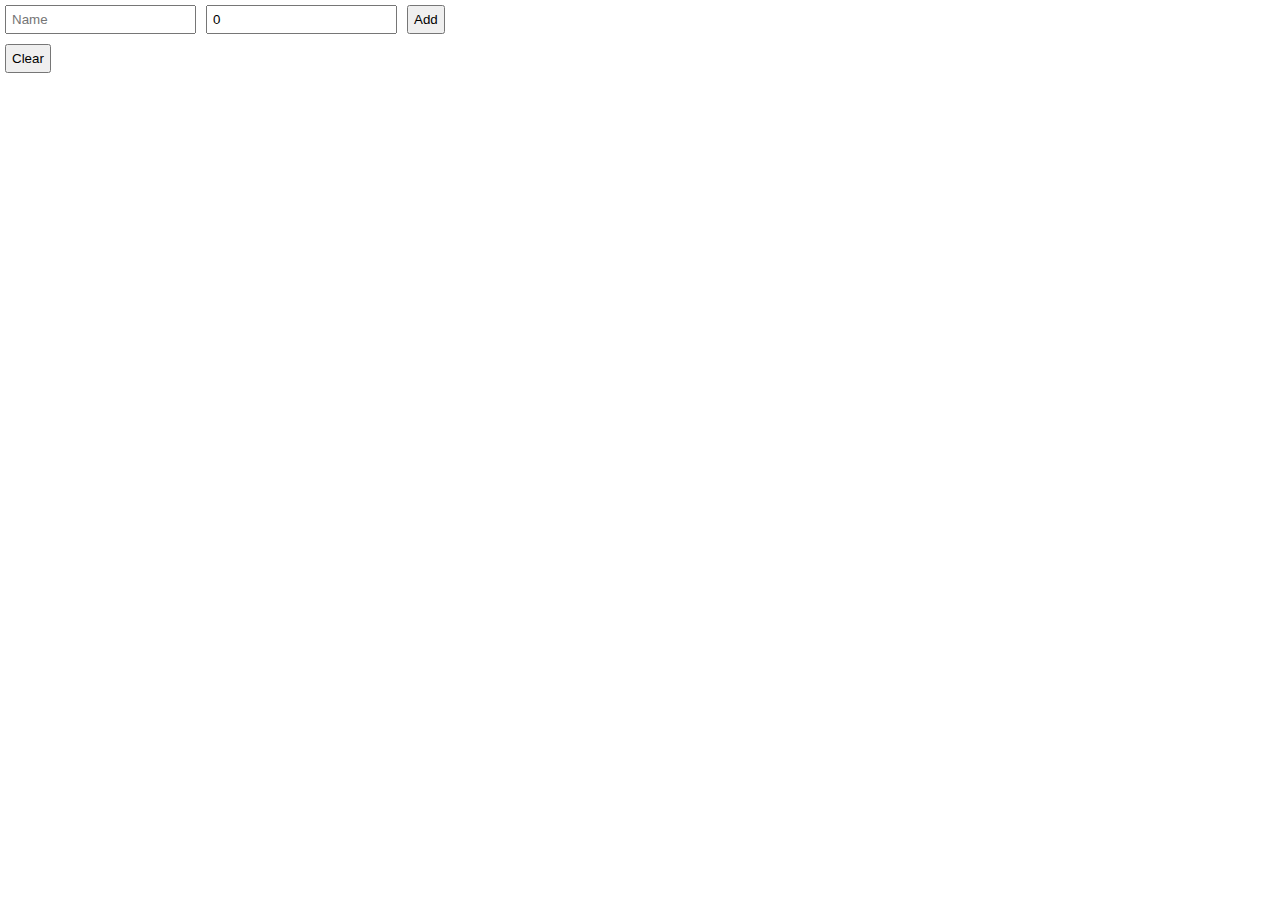
<file: tools/ark/index.html>
<!DOCTYPE html>
<html lang="en">
  <head>
    <meta charset="UTF-8" />
    <meta name="viewport" content="width=device-width, initial-scale=1.0" />
    <meta name="robots" content="noindex" />
    <!-- Prevent favicon requests -->
    <link rel="icon" href="data:,">
    <title>tools-ark</title>
  <script type="module" crossorigin src="./assets/index.89a86a2c.js"></script>
  <link rel="modulepreload" href="./assets/vendor.b0ce6166.js">
  <link rel="stylesheet" href="./assets/index.be4a4627.css">
</head>
  <body>
    <div id="app"></div>
    
  </body>
</html>
</file>
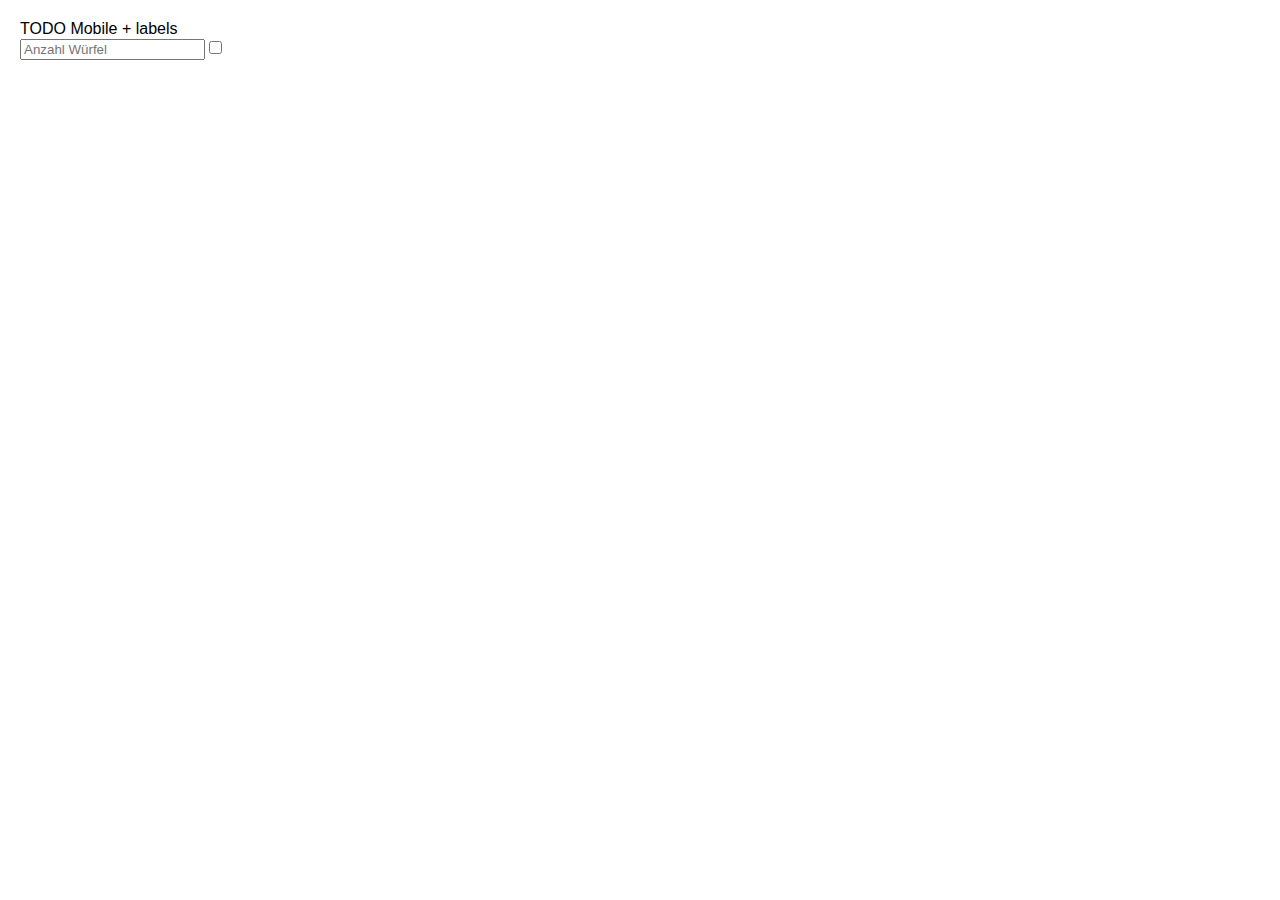
<file: tools/dice/index.html>
<!DOCTYPE html>
<html lang="en">

<head>
  <meta charset="UTF-8" />
  <meta name="viewport" content="width=device-width, initial-scale=1.0" />
  <meta name="robots" content="noindex" />
  <!-- Prevent favicon requests -->
  <link rel="icon" href="data:,">
  <title>tools-dice</title>
  <script type="module" crossorigin src="./assets/index.83acf054.js"></script>
  <link rel="stylesheet" href="./assets/index.0fe3d576.css">
</head>

<body>
  <div id="app"></div>
  
</body>

</html>
</file>
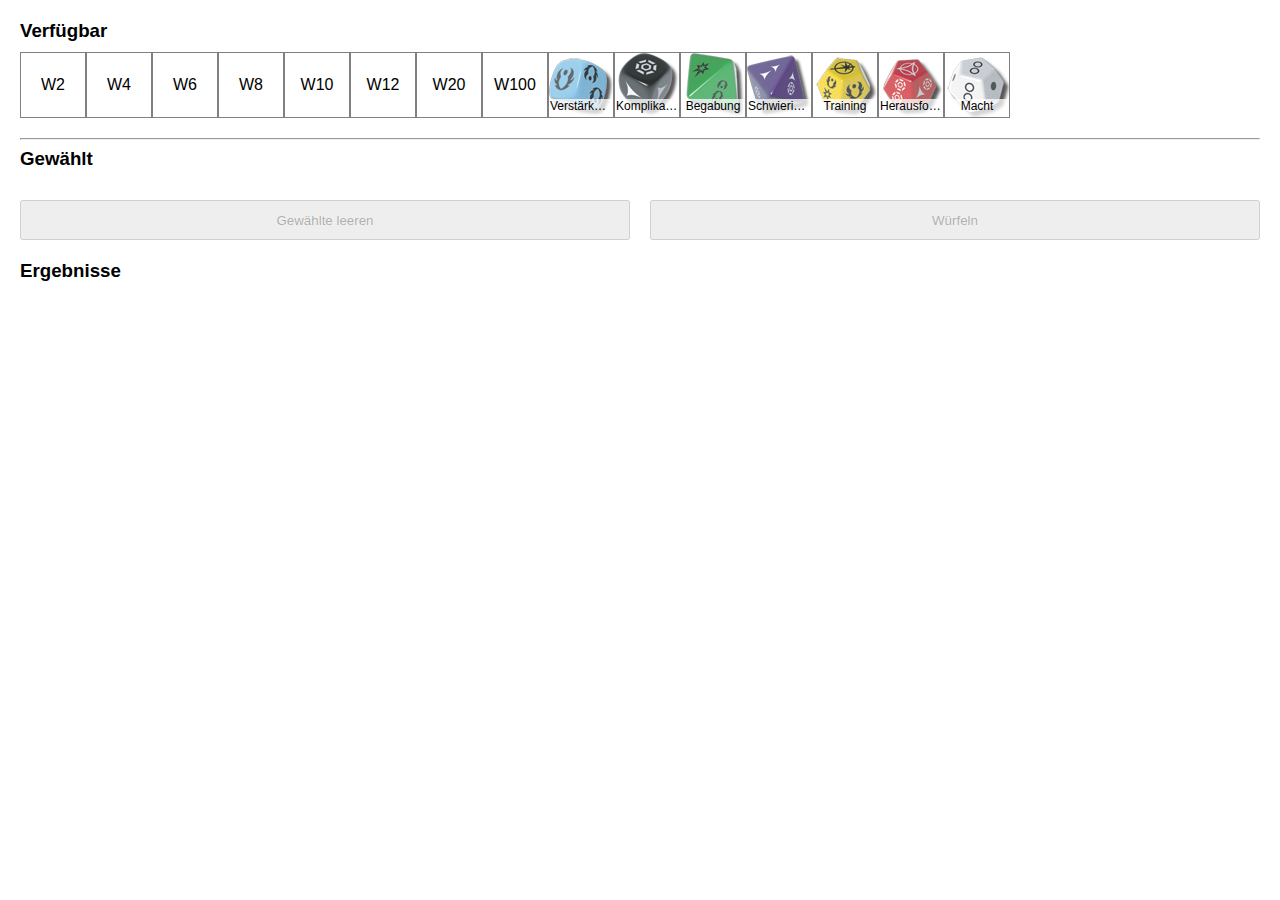
<file: tools/swrp/index.html>
<!DOCTYPE html>
<html lang="en">

<head>
  <meta charset="UTF-8" />
  <meta name="viewport" content="width=device-width, initial-scale=1.0, maximum-scale=1.0, user-scalable=no" />
  <meta name="robots" content="noindex" />
  <title>tools-swrp</title>
  <!-- Prevent favicon requests -->
  <link rel="icon" href="data:,">
  <!-- PWA -->
  <link rel="manifest" href="/src/assets/manifest.json">
  <meta name="theme-color" content="#000000">
  <!-- PWA general / Android -->
  <meta name="mobile-web-app-capable" content="yes">
  <!-- PWA iOS -->
  <meta name="apple-mobile-web-app-status-bar-style" content="black">
  <meta name="apple-mobile-web-app-capable" content="yes">
  <meta name="apple-mobile-web-app-title" content="SWRP Dice">
  <link rel="apple-touch-icon" href="./assets/proficiency-b1280aee.png">
  <meta name="apple-touch-startup-image" content="/src/assets/proficiency.png">
  <meta name="apple-touch-fullscreen" content="yes">
  <script type="module" crossorigin src="./assets/index-786ba600.js"></script>
  <link rel="stylesheet" href="./assets/index-e04159d9.css">
</head>

<body>
  <div id="app"></div>
  
</body>

</html>
</file>
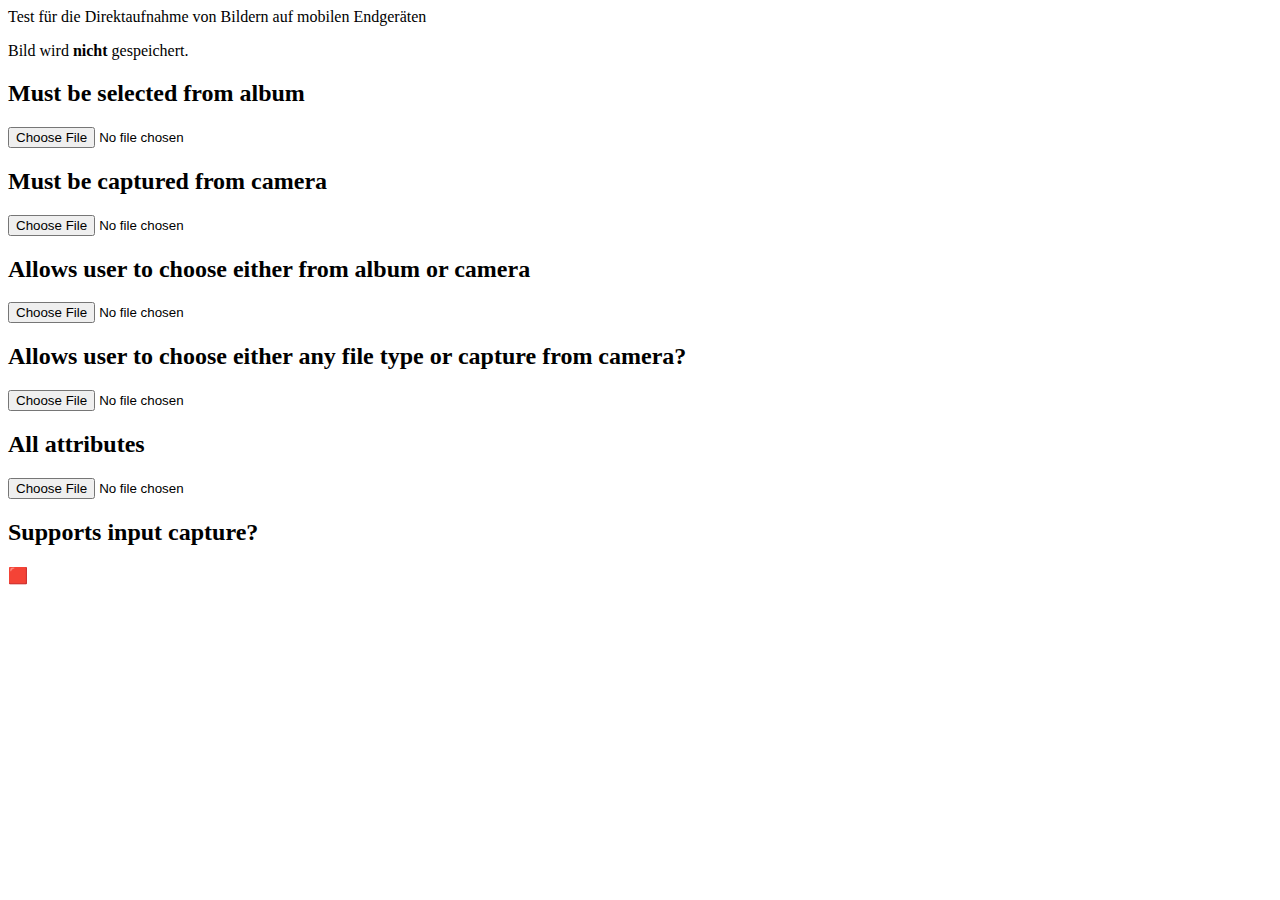
<file: test/imagecapture.html>
<html>
  <head>
    <title>Mobile Image Capture Test</title>
  </head>
  <body>
    <p>Test für die Direktaufnahme von Bildern auf mobilen Endgeräten</p>
    <p>Bild wird <b>nicht</b> gespeichert.</p>

    <h2>Must be selected from album</h2>
    <input type="file" accept="image/*">
 
    <h2>Must be captured from camera</h2>
    <input type="file" accept="image/*" capture="environment">
 
    <h2>Allows user to choose either from album or camera</h2>
    <input type="file" accept="image/*;capture=camera">

    <h2>Allows user to choose either any file type or capture from camera?</h2>
    <input type="file" accept="*;capture=camera">
     
    <h2>All attributes</h2>
    <input type="file" accept="image/*;capture=camera" capture="environment">

    <h2>Supports input capture?</h2>
    <p id="supportsCapture" />

    <script>
      var inputFile = document.createElement("input");
      document.getElementById("supportsCapture").innerHTML = inputFile.capture !== undefined ? "✅" : "🟥";
    </script>
  </body>
</html>
</file>
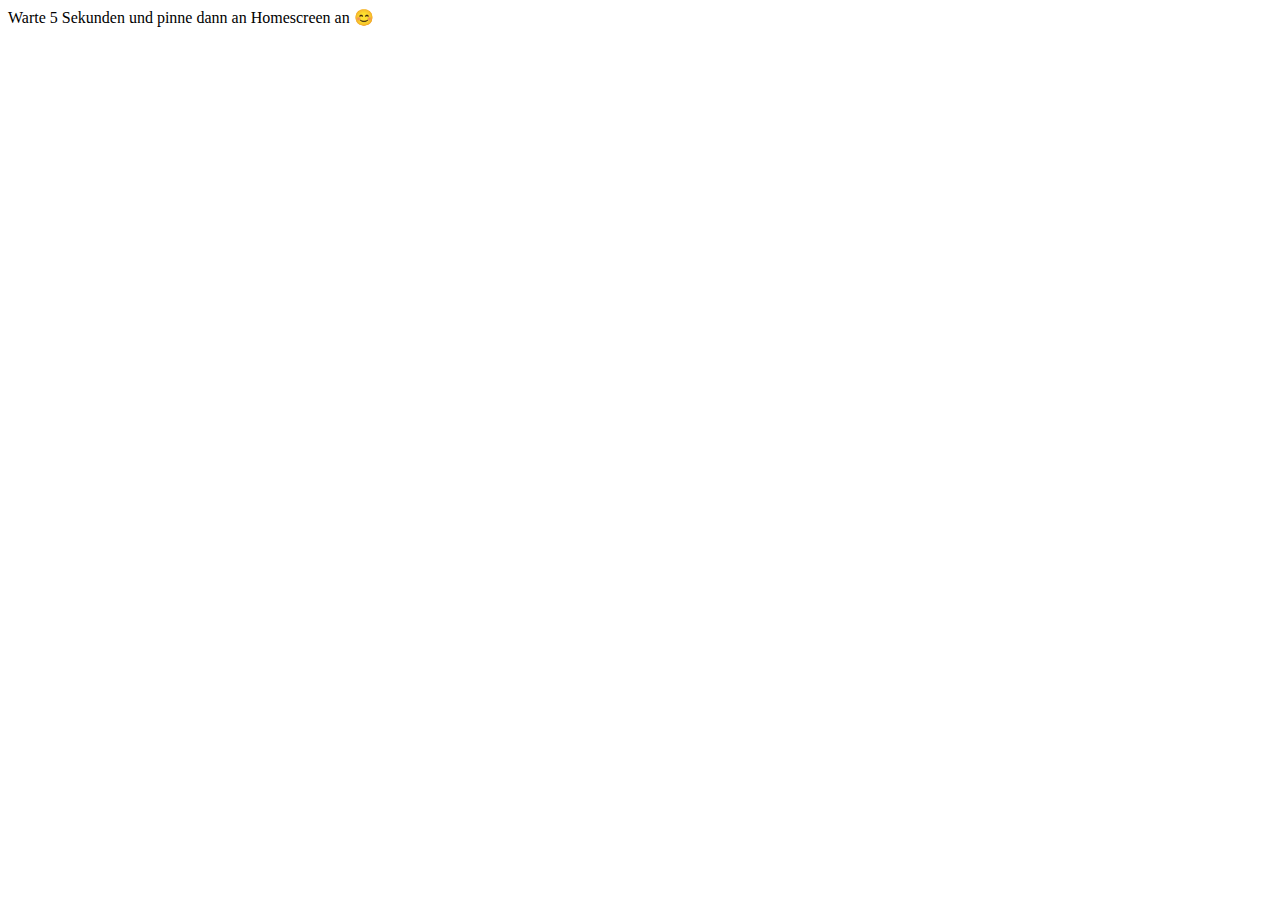
<file: test/touchicon.html>
<!DOCTYPE html>
<html lang="en">
  <head>
    <meta charset="UTF-8" />
    <meta name="viewport" content="width=device-width, initial-scale=1.0, maximum-scale=1.0, user-scalable=no" />
    <meta name="robots" content="noindex" />
  </head>
  <body>
    Warte 5 Sekunden und pinne dann an Homescreen an 😊
    <script type="text/javascript">
      setTimeout(function () {
        var e = document.createElement("link");
        e.rel = "apple-touch-icon";
        e.href = "[data-uri]";
        document.head.appendChild(e);
      }, 3000);
    </script>
  </body>
</html>
</file>
<file: tools/ark/assets/index.be4a4627.css>
body{margin:0;font-family:-apple-system,BlinkMacSystemFont,'Segoe UI',Roboto,Oxygen,Ubuntu,Cantarell,'Fira Sans','Droid Sans','Helvetica Neue',sans-serif;-webkit-font-smoothing:antialiased;-moz-osx-font-smoothing:grayscale}code{font-family:source-code-pro,Menlo,Monaco,Consolas,'Courier New',monospace}div{display:block}button,input,span{display:inline-block;padding:5px;margin:5px}
</file>
<file: tools/dice/assets/index.0fe3d576.css>
body{margin:20px;font-family:-apple-system,BlinkMacSystemFont,Segoe UI,Roboto,Oxygen,Ubuntu,Cantarell,Fira Sans,Droid Sans,Helvetica Neue,sans-serif;-webkit-font-smoothing:antialiased;-moz-osx-font-smoothing:grayscale}.app{font-size:16px!important}@media (prefers-color-scheme: dark){body{color:#fff;background-color:#000}}
</file>
<file: tools/swrp/assets/index-e04159d9.css>
body{margin:20px;font-family:-apple-system,BlinkMacSystemFont,Segoe UI,Roboto,Oxygen,Ubuntu,Cantarell,Fira Sans,Droid Sans,Helvetica Neue,sans-serif;-webkit-font-smoothing:antialiased;-moz-osx-font-smoothing:grayscale;touch-action:manipulation;color:#000;background-color:#fff}.app{font-size:16px!important;user-select:none}.app h3{margin:0 0 10px}.pool,.selected,.actions,.results{display:flex;flex-flow:row;flex-wrap:wrap;margin-bottom:20px}.die{position:relative;width:64px;height:64px;border:1px solid gray;cursor:pointer;display:flex;justify-content:center;align-items:center}.die.die-starwars:after{position:absolute;content:attr(title);left:0;bottom:0;width:64px;height:18px;text-align:center;font-size:12px;background:rgba(255,255,255,.75);box-sizing:border-box;padding:0 1px;overflow:hidden;white-space:nowrap;text-overflow:ellipsis}.actions{gap:20px}.actions button{flex-basis:0;flex-grow:1;height:40px}.results{flex-flow:column}.result{display:flex;flex-direction:column;margin-bottom:12px}.result-time{display:block}.result-texts{display:flex;flex-direction:row;flex-wrap:wrap;font-weight:600;max-width:calc(100% - 60px)}.result-text{white-space:nowrap}.result-text:not(:last-child){margin-right:20px}.result-details{font-style:italic;font-size:.8em;max-width:calc(100% - 60px)}.result-expand{position:absolute;right:20px;height:40px;width:40px}@media (prefers-color-scheme: dark){body{color:#fff;background-color:#000}.die.die-starwars:after{background:rgba(71,71,71,.75)}}
</file>
